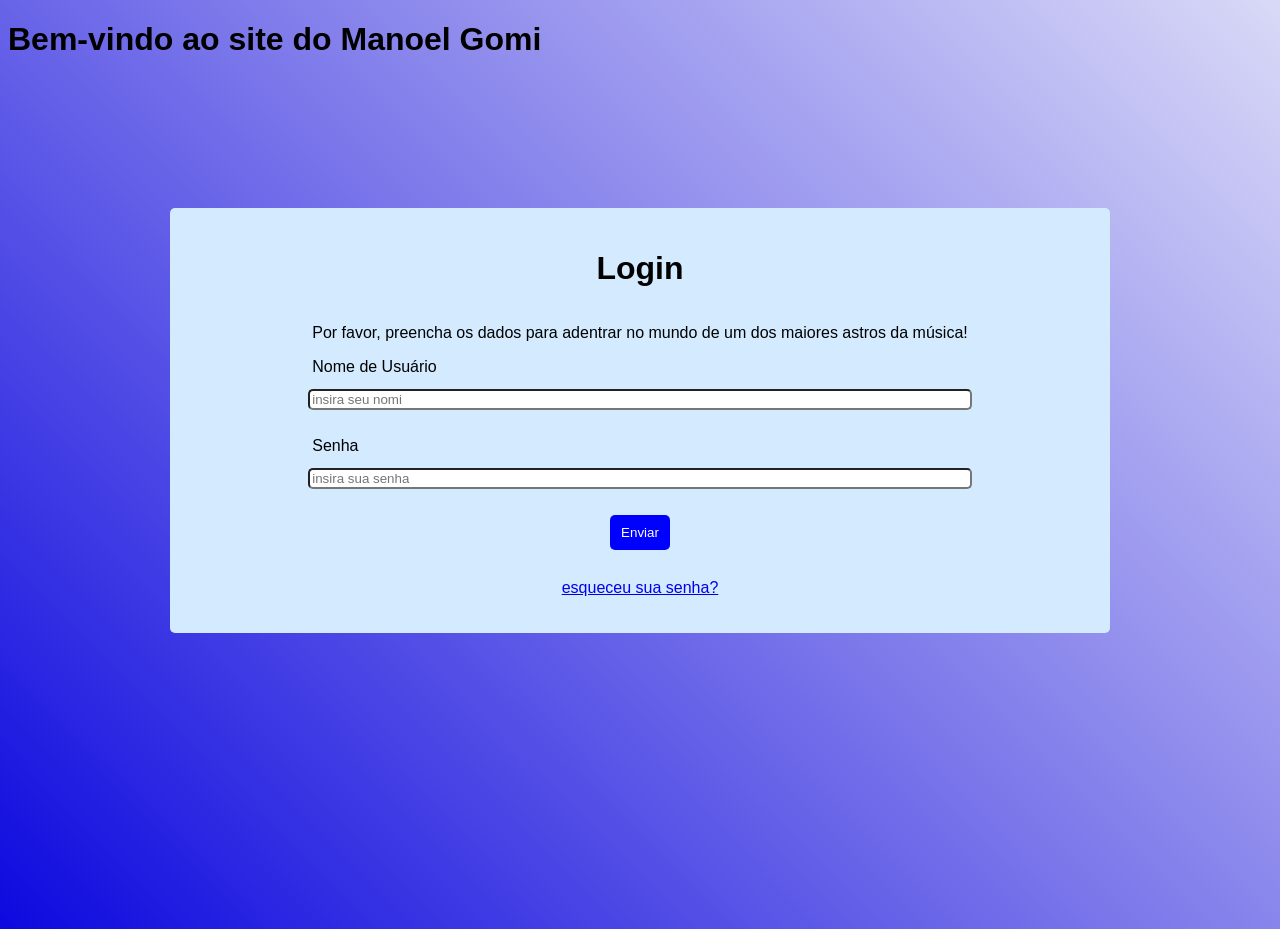
<file: index.html>
<!DOCTYPE html>
<html lang="pt-br">
<head>
    <meta charset="UTF-8">
    <meta name="viewport" content="width=device-width, initial-scale=1.0">
    <link rel="shortcut icon" href="img/manoel.ico" type="image/x-icon">
    <link rel="stylesheet" href="css/style.css">
    <title>Site do Manoel Gomes</title>
</head>
<body>

    <h1>Bem-vindo ao site do Manoel Gomi</h1>
    <div class="container">
    
       <form id="login">
      <h1>Login</h1>
      <p> Por favor, preencha os dados para adentrar no mundo de um dos maiores astros da música!</p>
      
         <span id="name">Nome de Usuário</span>
         <input type="text" id="name" name="name" 
         placeholder="insira seu nomi" required>
         <span class="error" id="name-error"></span>

         <span id="senha">Senha</span>
         <input type="senha" id="senha" name="senha" placeholder="insira sua senha" required>
         <span class="error" id="senha-error"></span>
       
        <button type="submit">Enviar</button>
        <p><a href="pag2.html">esqueceu sua senha?</a></p>
        
        </form>
     
     
     
</body>
</html>
</file>
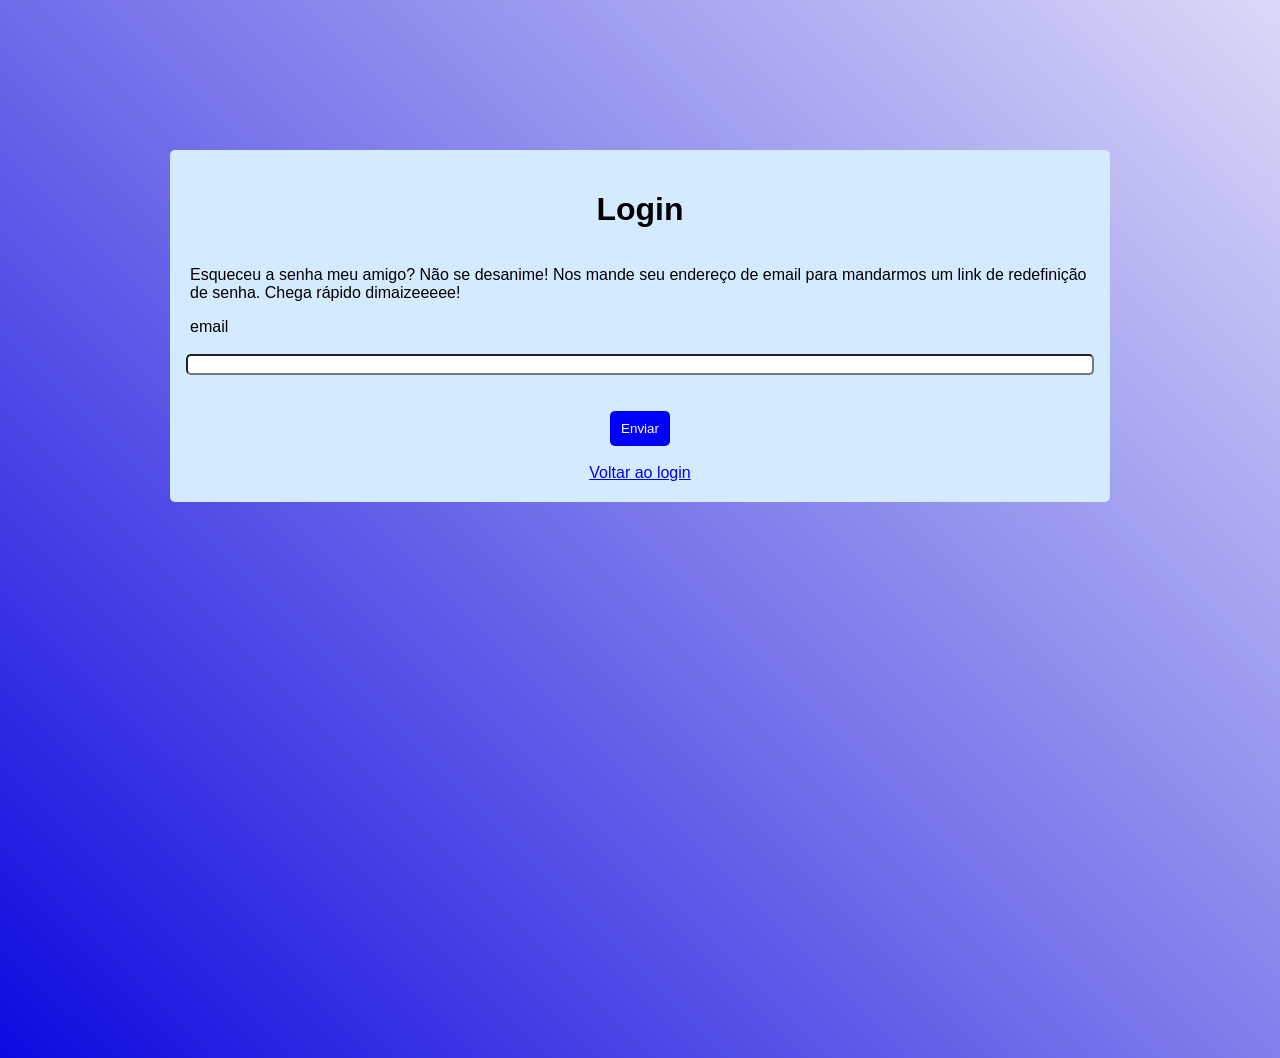
<file: pag2.html>
<!DOCTYPE html>
<html lang="pt-br">
<head>
    <meta charset="UTF-8">
    <meta name="viewport" content="width=device-width, initial-scale=1.0">
    <link rel="shortcut icon" href="img/manoel.ico" type="image/x-icon">
    <link rel="stylesheet" href="css/style.css">
    <title>Site do Manoel Gomi</title>
</head>
<body>
    <div class="container">
    

  <form id="login">
        <h1>Login</h1>
        <p>Esqueceu a senha meu amigo? Não se desanime! Nos mande seu endereço de email para mandarmos um link de redefinição de senha. Chega rápido dimaizeeeee!</p>
  
         <span id="email">email</span>
         <input type="email" id="email" name="email"  required>
         <span class="error" id="email-error"></span>
         <button type="submit">Enviar</button>

     
     <a href="index.html" target="_blank">Voltar ao login</a>

    </div>
   </form>

   </body>
    <script src="js/script.js"></script>
</body>
</html>
</file>
<file: css/style.css>
body{
    height: 100vh;
    font-family: Arial, sans-serif;
    background: linear-gradient(45deg, #0d09df, #7975ea, #d9d9f7);
    align-items: center;
    justify-content: center;
    flex-direction: column;

}


.container {
    max-width: 900px;
    max-height: 1000px;
    margin: 0 auto;
    padding: 20px;
    background-color: rgb(212, 235, 255);
    box-shadow:10px 10px 10px rgba(red, green, blue, alpha);
    border-radius: 5px;
    display: flex;
    flex-direction: column-reverse;
    align-items: center;
    margin-top: 150px;
}

.h1{
   align-items: center; 
   
}

span, input, button{
    display: block;
    width: 100%;
    margin-bottom: 2%;
    border-radius: 5px;

}



button{
    background-color: blue;
    color: #fff;
    padding: 10px;
    border: none;
    cursor: pointer;
    width: 60px;
    align-content: center;
}

p{
    color: black;
   

}

footer{
    color: black;
     text-align: center;
}

button:hover{
    background-color: blue;
}

form{
    display: flex;
    flex-direction: column;
    align-items: center;

}
</file>
